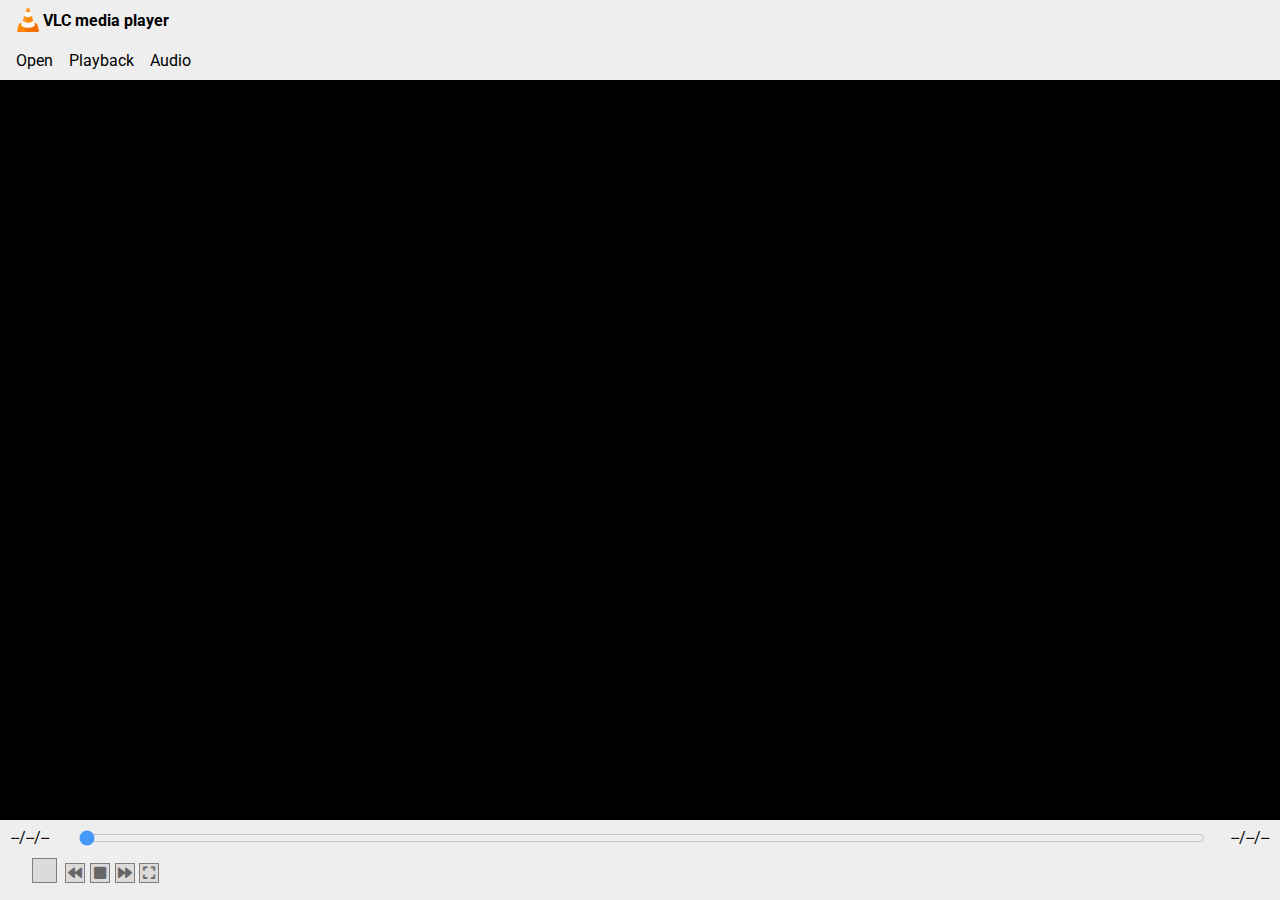
<file: index.html>
<!DOCTYPE html>
<html lang="en">

<head>
    <meta charset="UTF-8">
    <meta name="viewport" content="width=device-width, initial-scale=1.0">
    <title>Document</title>
    <link rel="stylesheet" href="https://cdnjs.cloudflare.com/ajax/libs/font-awesome/5.15.3/css/all.min.css">

    
    <link rel="stylesheet" href="reset.css">
    
    <link rel="stylesheet" href="style.css">
</head>

<body>
    <header>
        <div class="titlebar">
            <img src="./V1.png" alt="vlc logo" class="title-img">
            <h1 class="title">VLC media player</h1>
        </div>
        <div class="menu-bar">
            <!-- open -->
            <div class="menu">
                <div class="menu-btn" id="videoBtn">Open</div>
                <input type="file" class="videoInput" id="videoInput">
            </div>
            <!-- speed -->
            <div class="menu">
                <div class="menu-btn">Playback</div>
                <ul class="menu-items">
                    <li id="speedUp">SpeedUp</li>
                    <li id="speedDown">SpeedDown</li>
                </ul>
            </div>
            <!-- volume -->
            <div class="menu">
                <div class="menu-btn">Audio</div>
                <ul class="menu-items">
                    <li id="volumeUp">Volume Up</li>
                    <li id="volumeDown">Volume Down</li>
                </ul>
            </div>
        </div>
    </header>
    <main id="main"></main>
    <div class="toast"></div>
    <footer>
        <div class="time-container">
            <div class="current-time" id="currentTime">--/--/--</div>
            <div class="time-slider ">
                <input type="range" value="0" min="0" class="slider" id="slider">
            </div>
            <div class="total-time" id="totalTime">--/--/--</div>
        </div>
        <div class="menu-btns">
            <div class="play_pause-container btn" id="playPause">
            </div>
            <div class="rest-options">
                <div class="back-btn btn" id="backBtn">
                    <i class="fas fa-backward"></i>
                </div>
                <div class="placeholder btn" id="stopBtn">
                    <i class="fas fa-stop"></i>
                </div>
                <div class="forward-btn btn" id="forwardBtn">
                    <i class="fas fa-forward"></i>
                </div>
                <div class="fullscreen-btn btn" id="fullScreen">
                    <i class="fas fa-expand"></i>
                </div>
            </div>
        </div>
    </footer>
</body>

<script src="script.js"></script>

</html>
</file>
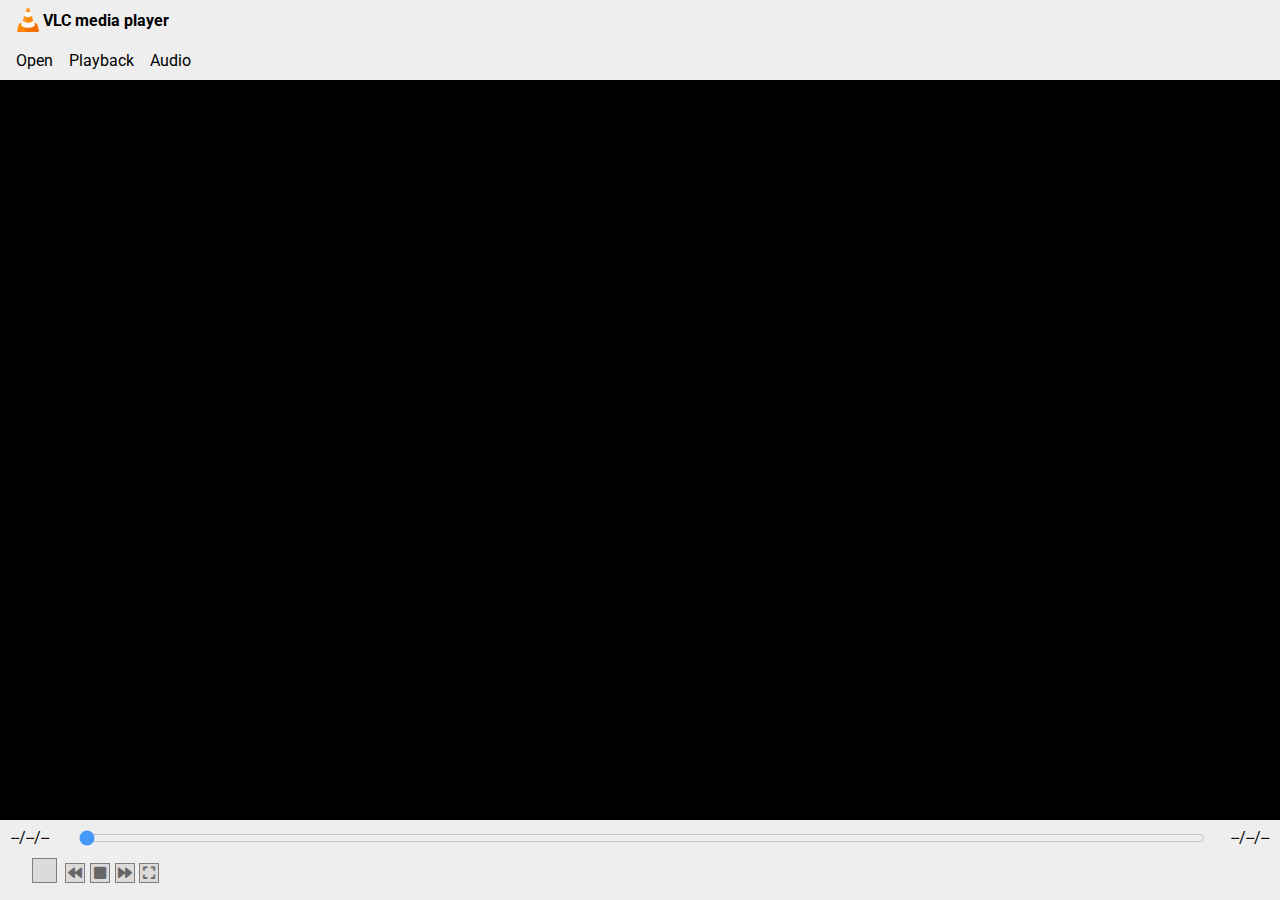
<file: v.html>
<!DOCTYPE html>
<html lang="en">

<head>
    <meta charset="UTF-8">
    <meta name="viewport" content="width=device-width, initial-scale=1.0">
    <title>Document</title>
    <link rel="stylesheet" href="https://cdnjs.cloudflare.com/ajax/libs/font-awesome/5.15.3/css/all.min.css">

    
    <link rel="stylesheet" href="reset.css">
    
    <link rel="stylesheet" href="style.css">
</head>

<body>
    <header>
        <div class="titlebar">
            <img src="./V1.png" alt="vlc logo" class="title-img">
            <h1 class="title">VLC media player</h1>
        </div>
        <div class="menu-bar">
            <!-- open -->
            <div class="menu">
                <div class="menu-btn" id="videoBtn">Open</div>
                <input type="file" class="videoInput" id="videoInput">
            </div>
            <!-- speed -->
            <div class="menu">
                <div class="menu-btn">Playback</div>
                <ul class="menu-items">
                    <li id="speedUp">SpeedUp</li>
                    <li id="speedDown">SpeedDown</li>
                </ul>
            </div>
            <!-- volume -->
            <div class="menu">
                <div class="menu-btn">Audio</div>
                <ul class="menu-items">
                    <li id="volumeUp">Volume Up</li>
                    <li id="volumeDown">Volume Down</li>
                </ul>
            </div>
        </div>
    </header>
    <main id="main"></main>
    <div class="toast"></div>
    <footer>
        <div class="time-container">
            <div class="current-time" id="currentTime">--/--/--</div>
            <div class="time-slider ">
                <input type="range" value="0" min="0" class="slider" id="slider">
            </div>
            <div class="total-time" id="totalTime">--/--/--</div>
        </div>
        <div class="menu-btns">
            <div class="play_pause-container btn" id="playPause">
            </div>
            <div class="rest-options">
                <div class="back-btn btn" id="backBtn">
                    <i class="fas fa-backward"></i>
                </div>
                <div class="placeholder btn" id="stopBtn">
                    <i class="fas fa-stop"></i>
                </div>
                <div class="forward-btn btn" id="forwardBtn">
                    <i class="fas fa-forward"></i>
                </div>
                <div class="fullscreen-btn btn" id="fullScreen">
                    <i class="fas fa-expand"></i>
                </div>
            </div>
        </div>
    </footer>
</body>

<script src="script.js"></script>

</html>
</file>
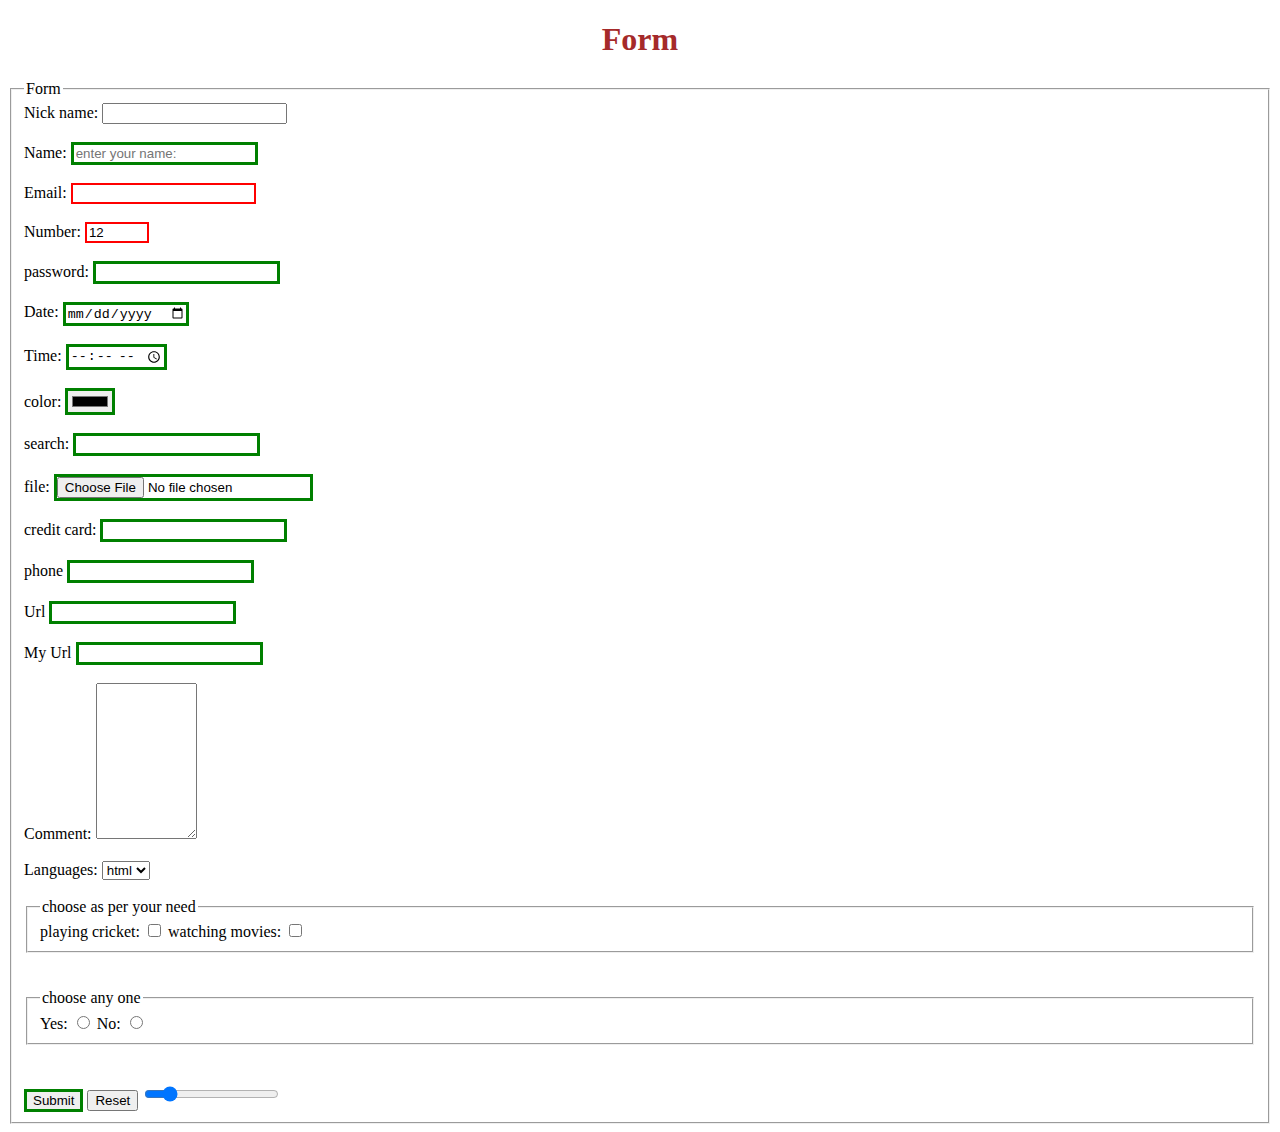
<file: Dev/Html folder/A1.html>
<!DOCTYPE html>
<html lang="en">
<head>
    <meta charset="UTF-8">
    <meta name="viewport" content="width=device-width, initial-scale=1.0">
    <title>Form</title>
    <style>
        input:valid{
           border:3px solid green;
        }
        input:invalid{
            border:2px solid red;
        }
    </style>
</head>
<body>
    <h1 style="color:brown;text-align:center;">Form</h1>
<form action=""  >
    <fieldset >
        <legend>Form</legend>
    <label for="nn">Nick name:</label>
    <input type="text" id="nn" readonly>
    <br><br>
    <label for="name">Name:</label>
        <input type="text" id="name" placeholder="enter your name:">
            <br><br>
    <label for="email">Email:</label>
        <input type="email" id="email"  required>
            <br><br>
    <label for="num">Number:</label>        
        <input type="number" id="num" min="10" max="100" value="12" step="3">
            <br><br>
    <label for="pass">password:</label>  
        <input type="password" id="pass" minlength="8" maxlength="12">  
             <br><br>
    <label for="date">Date:</label>
        <input type="date" id="date">
             <br><br>
    <label for="time">Time:</label>
        <input type="time" id="time"placeholder="Date">
             <br><br>
    <label for="col"> color:</label>
        <input type="color" id="col" >
            <br><br>
    <label for="search">search:</label>
        <input type="search" id="search">
            <br><br>
    <label for="file">file:</label>
        <input type="file" id="file">
        <br><br>
    <label for="credit">credit card:</label>
    <input type="text" id="credit" pattern="\d{16}">
    <br><br>
    <label for="phone">phone</label>
    <input type="tel" id="phone" pattern="[+][9][1]\d{10}">
    <br><br>
    <label for="url">Url</label>
    <input type="url" id="url">
    <br><br>
    <label for="url"> My Url</label>
    <input type="text" id="url" pattern="https?://.+">
    <br><br>
    <label for="search">Comment:</label>
    <textarea name="" id="search" rows="10" cols="10"></textarea>
    <br><br>
    <label for="drop-down">Languages:</label>
    <select name="" id="drop-down">
        <option value="01">java</option>
        <option value="02" selected>html</option>
        <option value="03">css</option>
    </select>
    <br><br>
    <fieldset> 
        <legend>choose as per your need</legend>
<label for="H">playing cricket:</label>
<input type="checkbox" id="H" >
<label for="m">watching movies:</label>
<input type="checkbox" id="m" >
    </fieldset>
<br><br>
<fieldset> 
    <legend>choose any one</legend>
<label for="Ha">Yes:</label>
<input type="radio" id="Ha"name="aa"  >
<label for="ma">No:</label>
<input type="radio" id="ma" name="aa" >
</fieldset>
<br><br>

        <input type="submit" >
        <input type="reset">
        <input type="range" min="10" max="100" value="20" step="4">
    </fieldset>
</form>
</body>
</html>
</file>
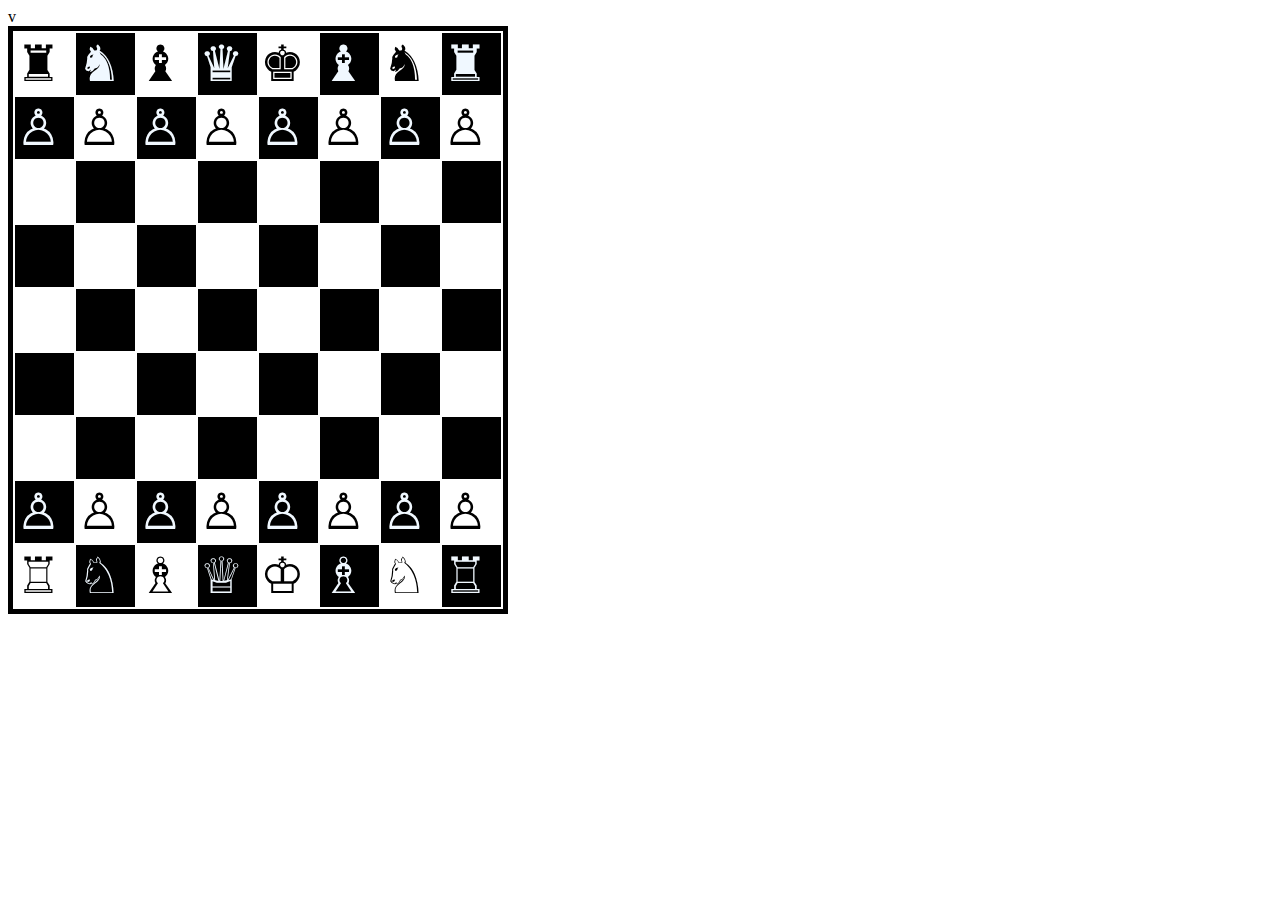
<file: Dev/Html folder/chess.html>
<!DOCTYPE html>
<html lang="en">
<head>
    <meta charset="UTF-8">
    <meta http-equiv="X-UA-Compatible" content="IE=edge">
    <meta name="viewport" content="width=device-width, initial-scale=1.0">
    <title>chess</title>
    <style>
        .chess{
            width:500px;
            height:400px;
            border:5px solid black;
        }
        .white{
            width:80px;
            height:60px;
            background-color: white;
            font-size: 50px;

        }
        .dark{
            width:80px;
            height:60px;
            background-color:black;
            color:aliceblue;
            font-size: 50px;
        }
    </style>
</head>
<body>
    <table class="chess">
        
            <tr>
                <td class="white">&#9820;</td>
                <td class="dark">&#9822;</td>
                <td class="white">&#9821;</td>
                <td class="dark">&#9819;</td>
                <td class="white">&#9818;</td>
                <td class="dark">&#9821;</td>
                <td class="white">&#9822;</td>
                <td class="dark">&#9820;</td>
            </tr> <tr>
                <td class="dark">&#9817;</td>
                <td class="white">&#9817;</td>
                <td class="dark">&#9817;</td>
                <td class="white">&#9817;</td>
                <td class="dark">&#9817;</td>
                <td class="white">&#9817;</td>
                <td class="dark">&#9817;</td>
                <td class="white">&#9817;</td>
            </tr> <tr>
                <td class="white"></td>
                <td class="dark"></td>
                <td class="white"></td>
                <td class="dark"></td>
                <td class="white"></td>
                <td class="dark"></td>
                <td class="white"></td>
                <td class="dark"></td>
            </tr> <tr>
                <td class="dark"></td>
                <td class="white"></td>
                <td class="dark"></td>
                <td class="white"></td>
                <td class="dark"></td>
                <td class="white"></td>
                <td class="dark"></td>
                <td class="white"></td>
            </tr> <tr>
                <td class="white"></td>
                <td class="dark"></td>
                <td class="white"></td>
                <td class="dark"></td>
                <td class="white"></td>
                <td class="dark"></td>
                <td class="white"></td>
                <td class="dark"></td>
            </tr> <tr>
                <td class="dark"></td>
                <td class="white"></td>
                <td class="dark"></td>
                <td class="white"></td>
                <td class="dark"></td>
                <td class="white"></td>
                <td class="dark"></td>
                <td class="white"></td>
            </tr>v <tr>
                <td class="white"></td>
                <td class="dark"></td>
                <td class="white"></td>
                <td class="dark"></td>
                <td class="white"></td>
                <td class="dark"></td>
                <td class="white"></td>
                <td class="dark"></td>
            </tr> <tr>
                <td class="dark">&#9817;</td>
                <td class="white">&#9817;</td>
                <td class="dark">&#9817;</td>
                <td class="white">&#9817;</td>
                <td class="dark">&#9817;</td>
                <td class="white">&#9817;</td>
                <td class="dark">&#9817;</td>
                <td class="white">&#9817;</td>
            </tr> <tr>
                <td class="white">&#9814;</td>
                <td class="dark">&#9816;</td>
                <td class="white">&#9815;</td>
                <td class="dark">&#9813;</td>
                <td class="white">&#9812;</td>
                <td class="dark">&#9815;</td>
                <td class="white">&#9816;</td>
                <td class="dark">&#9814;</td>
            </tr>
        
    </table>
</body>
</html>
</file>
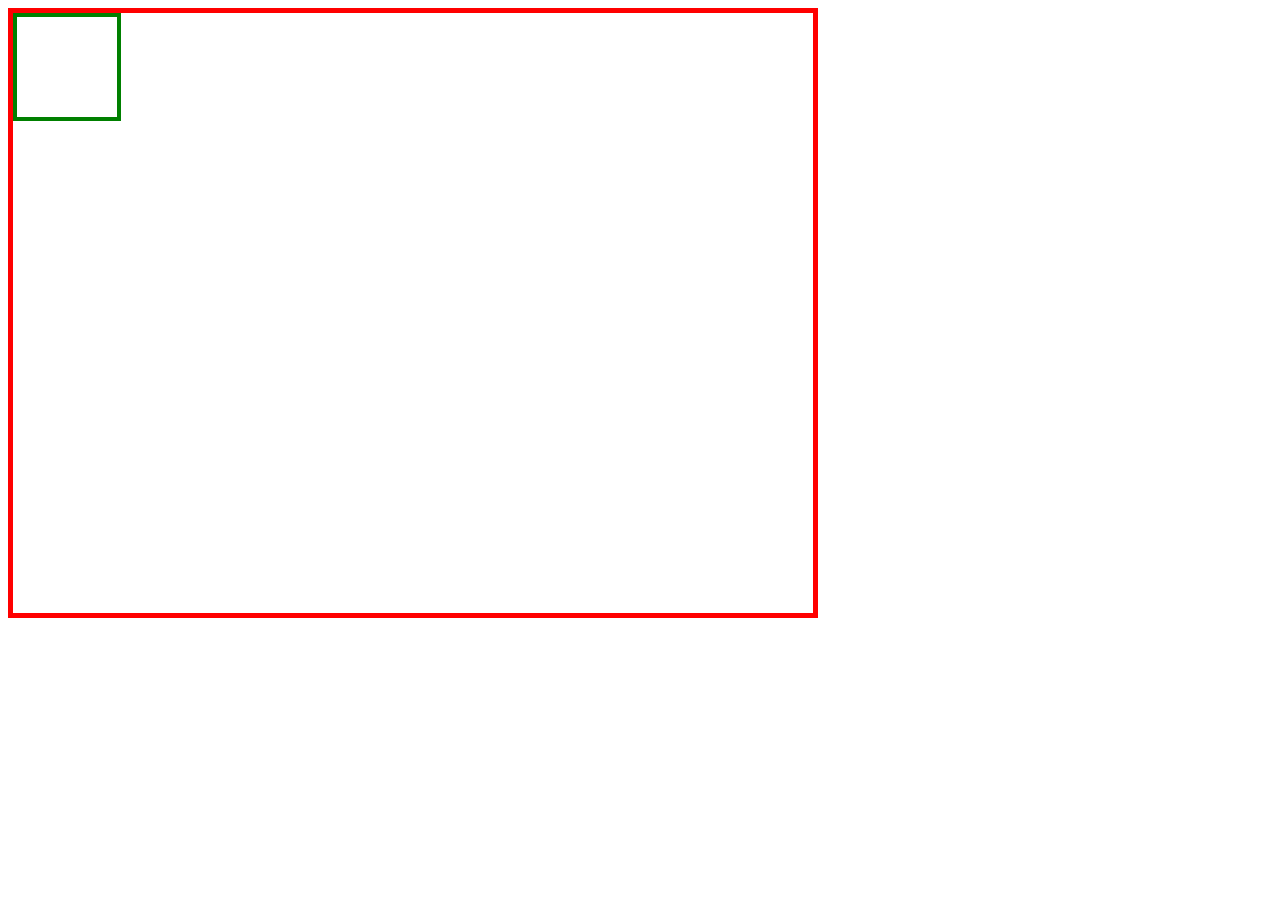
<file: Dev/Html folder/r.html>
<!DOCTYPE html>
<html lang="en">
<head>
    <meta charset="UTF-8">
    <meta http-equiv="X-UA-Compatible" content="IE=edge">
    <meta name="viewport" content="width=device-width, initial-scale=1.0">
    <title>Document</title>
    <style>
        .main{
            width:800px;
            height:600px;
            border:5px solid red;
            position:relative;


        }
        .sec{
            width: 100px;
            height:100px;
            border:4px solid green;
            position :absolute;
            top:0px;
            left:0px;
            animation-name: sec;
            animation-duration: 5s;
            animation-delay: 2s;
            animation-iteration-count: infinite;
        }
        @keyframes sec{
          0%{
            top:0px;
            left:0px;
          }
          25%{
            top:0px;
            left:694px;
          }
          50%{
            top:494px;
            left:694px;
          }
          75%{
            top:494px;
            left:0px;
            
          } 100%{
            top:0px;
            left:0px;
            
          }

    
        }
    </style>
</head>
<body>
    <div class=main>
        <div class="sec">

        </div>

    </div>
</body>
</html>
</file>
<file: style.css>
/* ***************header************** */
@import url('https://fonts.googleapis.com/css2?family=Roboto:wght@400;500&display=swap');

/* html me pass  */
body {
    font-family: "Roboto", sans-serif;
    background-color: rgb(238, 238, 238);
}

header {
    height: 5rem;
    /* background-color: lightcoral; */
}

.titlebar {
    height: 50%;
    display: flex;
    align-items: center;
    gap: 0.2rem;

}

.title-img {
    /* 2.5rem -> 60% */
    height: 60%;
    margin-left: 1rem
}

.title {
    font-size: 1rem;


}

.menu-bar {
    display: flex;
    gap: 1rem;
    margin-left: 1rem;
    align-items: center;
    height: 50%;
}

.menu {
    position: relative;
}

.menu:hover {
border: 1px solid rgb(7, 93, 133);
    background-color: rgb(221, 244, 250);
}

.menu-items {
    background-color: rgb(238, 238, 238);
    position: absolute;
    top: 1px;
    width: 9rem;
    display: none;
    cursor: pointer;
}

.menu:hover .menu-items {
    display: block;
}

li {
    padding: 0.25rem;
}
li:hover{
background-color: rgb(172, 172, 172)
}

.videoInput {
    display: none;
}

/* main element */
main {
    background-color: black;
    height: calc(100vh - 10rem);
    display: flex;
    justify-content: center;
    align-items: center;
}

.video {
    height: 100%;
}

.toast {
    color: white;
    font-size: 2rem;
    position: fixed;
    top: 99px;
    right: 47px;
    display: none;
}

/* footer */
footer {
    height: 5rem;
    padding-top: 0.5rem;
    padding-bottom: 1rem;
}

.time-container {
    display: flex;
    gap: 1rem;
}

.time-container>* {
    /* outline: 1px solid red; */
    text-align: center;
}

.current-time,.total-time {
    width: 5%;
    min-width: 44px;


}

.time-slider {
    width: 93%;
}

.slider {
    width: 100%;
    opacity: 0.7;
}

 


.btn {
    display: flex;
    justify-content: center;
    align-items: center;
    cursor: pointer;
    background-color: rgb(221, 218, 218);
    border: 1px solid rgb(126, 124, 124);
    height: 20px;
    width: 20px;
}

.btn:hover {
    border: 1px solid rgb(7, 93, 133);
    background-color: rgb(221, 244, 250);
}

.menu-btns {
    display: flex;
    gap: 0.5rem;
    margin-left: 2rem;
    margin-top: 0.5rem;
    cursor: pointer;
    
}

i {
    color: rgba(82, 82, 82, 0.843);
    font-size: 14px;
}

.play_pause-container {
    padding: 7px;
    height: 25px;
    width: 25px;
    padding: 7px;

}

.rest-options {
    display: flex;
    gap: 0.3rem;
    align-items: flex-end;
}

@media (max-width: 1000px) {
    .time-slider {
        width: 75%;
    }

    .time-container {
        justify-content: space-evenly;
    }

   
}
</file>
